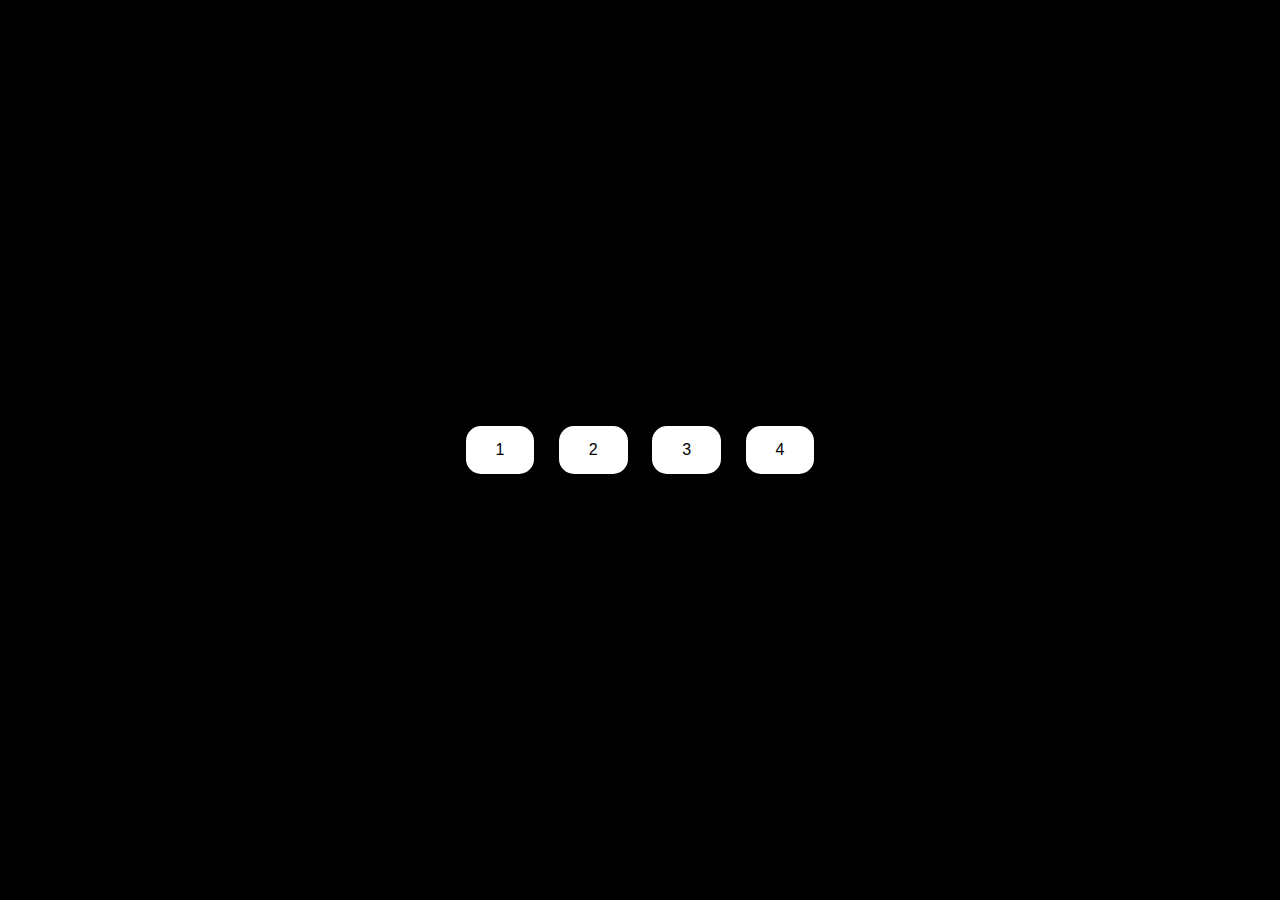
<file: botones/index.html>
<!DOCTYPE html>
<html lang="es">
<head>
    <meta charset="UTF-8">
    <meta name="viewport" content="width=device-width, initial-scale=1.0">
    <title>Botones Centrados</title>
    <link rel="stylesheet" href="styles.css">
</head>
<body>
    <div class="button-container">
        <a href="https://enlace1.com"><button>1</button></a>
        <a href="https://enlace2.com"><button>2</button></a>
        <a href="https://enlace3.com"><button>3</button></a>
        <a href="https://enlace4.com"><button>4</button></a>
    </div>
    <script src="script.js"></script>
</body>
</html>
</file>
<file: botones/styles.css>
body {
    background-color: black;
    display: flex;
    justify-content: center;
    align-items: center;
    height: 100vh;
    margin: 0;
    font-family: Arial, sans-serif;
}

.button-container {
    text-align: center;
}

button {
    background-color: white;
    color: black;
    border: none;
    padding: 15px 30px;
    margin: 10px;
    border-radius: 15px;
    cursor: pointer;
    font-size: 16px;
}

button:hover {
    background-color: #ccc;
}

button:active {
    background-color: red;
    color: black;
}

a {
    text-decoration: none;
}
</file>
